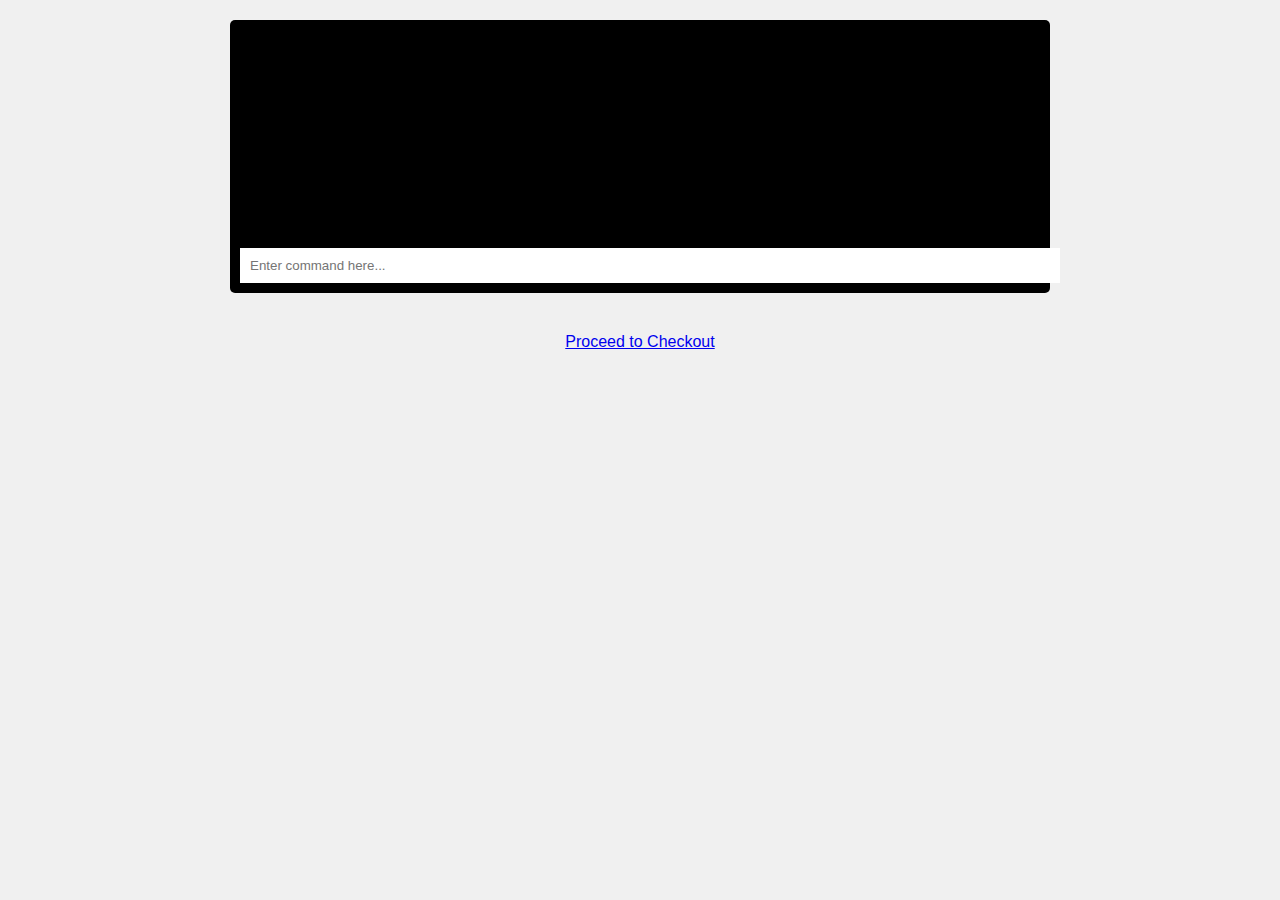
<file: Task-05/index.html>
<!DOCTYPE html>
<html lang="en">

<head>
    <meta charset="UTF-8">
    <meta name="viewport" content="width=device-width, initial-scale=1.0">
    <title>TerminalTrolly</title>
    <link rel="stylesheet" href="styles.css">
</head>

<body>
    <div class="terminal">
        <textarea id="terminal" readonly></textarea>
        <input type="text" id="commandInput" placeholder="Enter command here...">
    </div>
    <div id="products"></div>
    <div id="cart"></div>
    <a href="checkout.html" id="checkoutLink" class="checkout-button">Proceed to Checkout</a>

    <script src="script.js"></script>
</body>

</html>
</file>
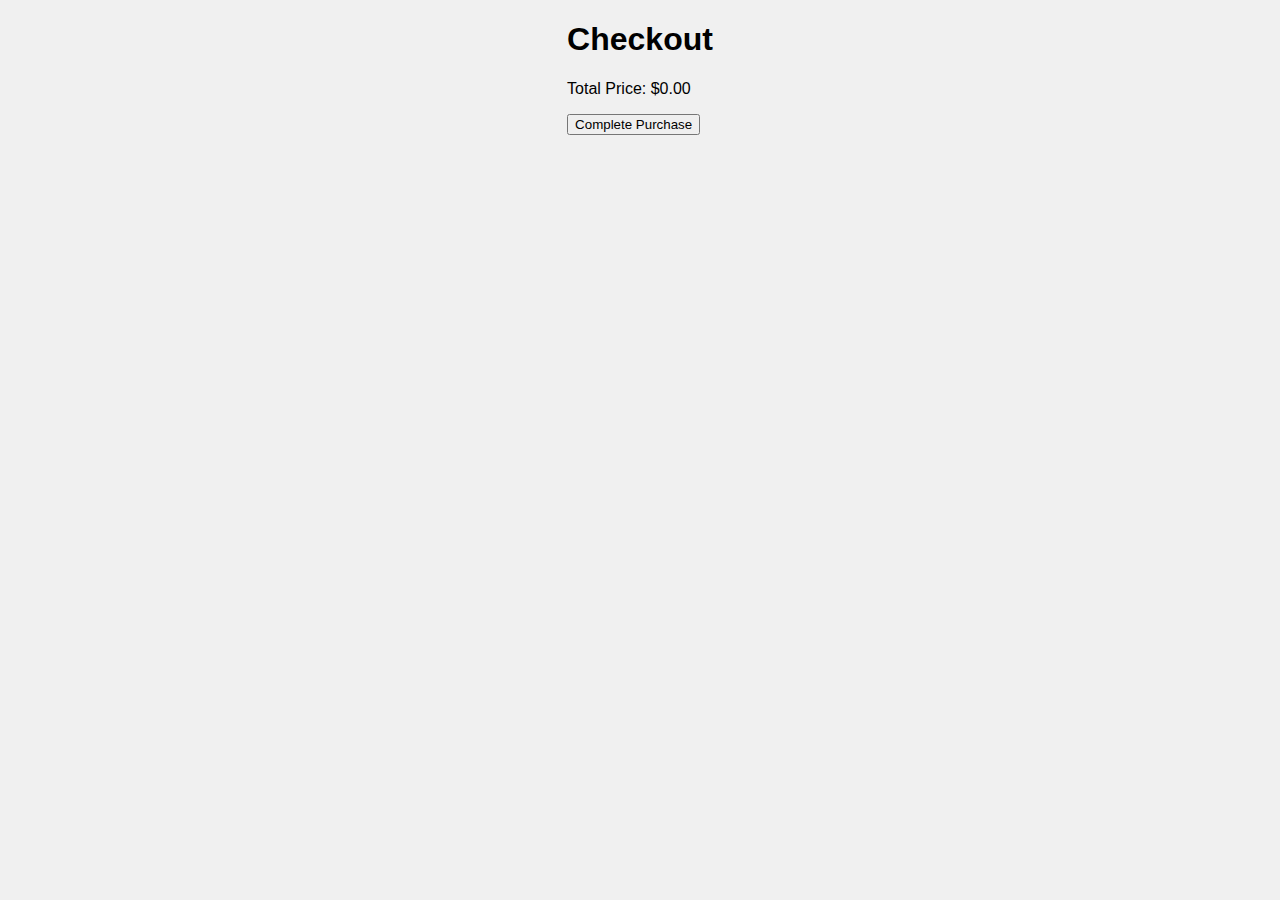
<file: Task-05/checkout.html>
<!DOCTYPE html>
<html lang="en">

<head>
    <meta charset="UTF-8">
    <meta name="viewport" content="width=device-width, initial-scale=1.0">
    <title>Checkout</title>
    <link rel="stylesheet" href="styles.css">
</head>

<body>
    <div id="checkout">
        <h1>Checkout</h1>
        <div id="checkoutItems"></div>
        <p>Total Price: <span id="totalPrice"></span></p>
        <button onclick="completePurchase()">Complete Purchase</button>
    </div>
    <script src="checkout.js"></script>
</body>

</html>
</file>
<file: Task-05/styles.css>
/*Styles to make my terminal and product displays look good.*/

body {
    font-family: Arial, sans-serif;
    display: flex;
    flex-direction: column;
    align-items: center;
    margin: 0;
    background-color: #f0f0f0;
}

.terminal {
    width: 80%;
    max-width: 800px;
    margin-top: 20px;
    background: #000;
    color: #0f0;
    padding: 10px;
    border-radius: 5px;
}

#terminal {
    width: 100%;
    height: 200px;
    background: #000;
    color: #0f0;
    border: none;
    resize: none;
}

#commandInput {
    width: 100%;
    padding: 10px;
    border: none;
    margin-top: 10px;
}

#products, #cart {
    width: 80%;
    max-width: 800px;
    margin-top: 20px;
}

.product, .cart-item {
    border: 1px solid #ddd;
    margin-bottom: 10px;
    padding: 10px;
    background: #fff;
    border-radius: 5px;
}
</file>
